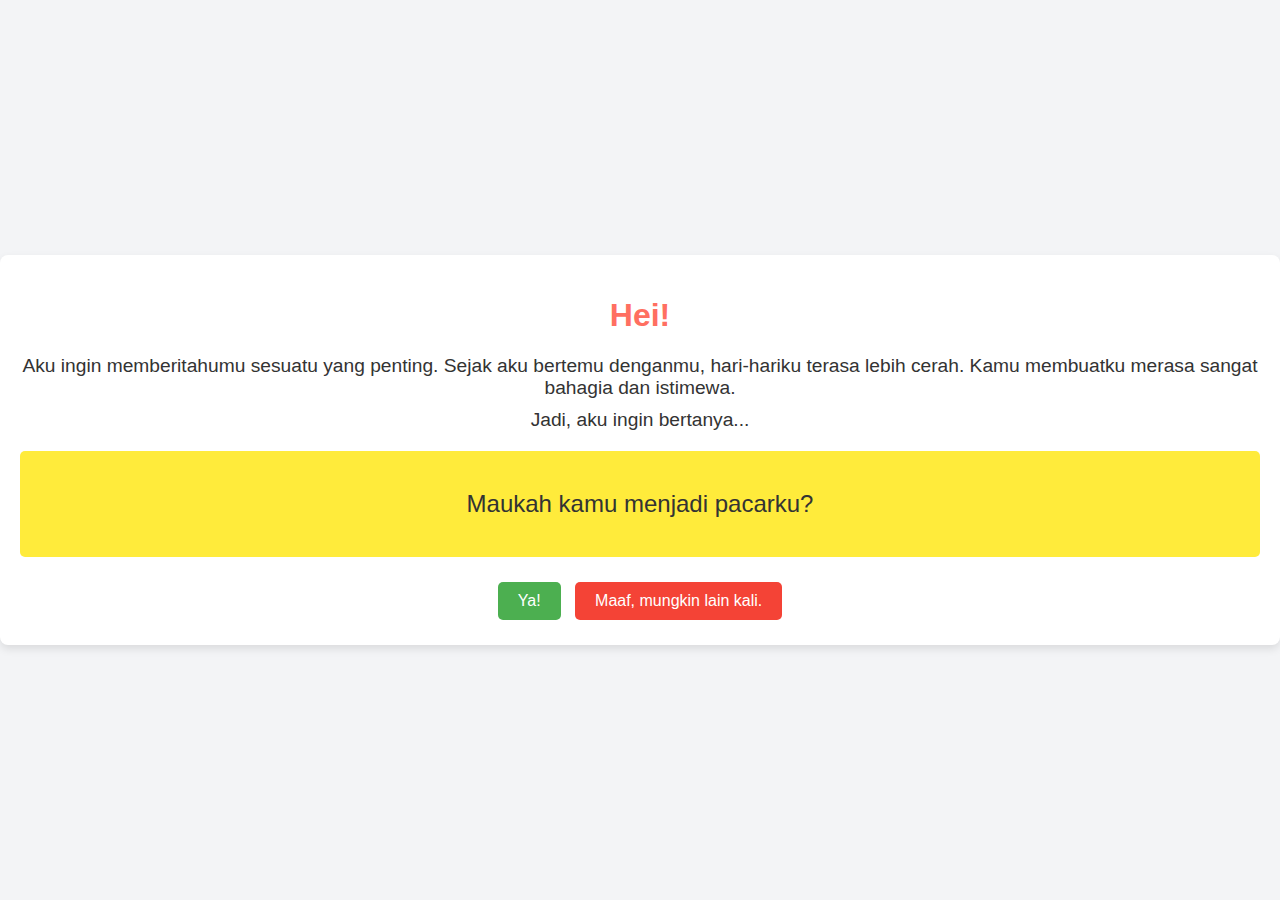
<file: index.html>
<!DOCTYPE html>
<html lang="id">
<head>
    <meta charset="UTF-8">
    <meta name="viewport" content="width=device-width, initial-scale=1.0">
    <title>Kamu Sangat Istimewa</title>
    <link rel="stylesheet" href="styles.css">
</head>
<body>
    <div class="container">
        <h1 class="title">Hei!</h1>
        <p class="message">Aku ingin memberitahumu sesuatu yang penting. Sejak aku bertemu denganmu, hari-hariku terasa lebih cerah. Kamu membuatku merasa sangat bahagia dan istimewa.</p>
        <p class="message">Jadi, aku ingin bertanya...</p>
        <div class="question-box">
            <p class="question">Maukah kamu menjadi pacarku?</p>
        </div>
        <button class="yes-button">Ya!</button>
        <button class="no-button">Maaf, mungkin lain kali.</button>
    </div>
</body>
</html>
</file>
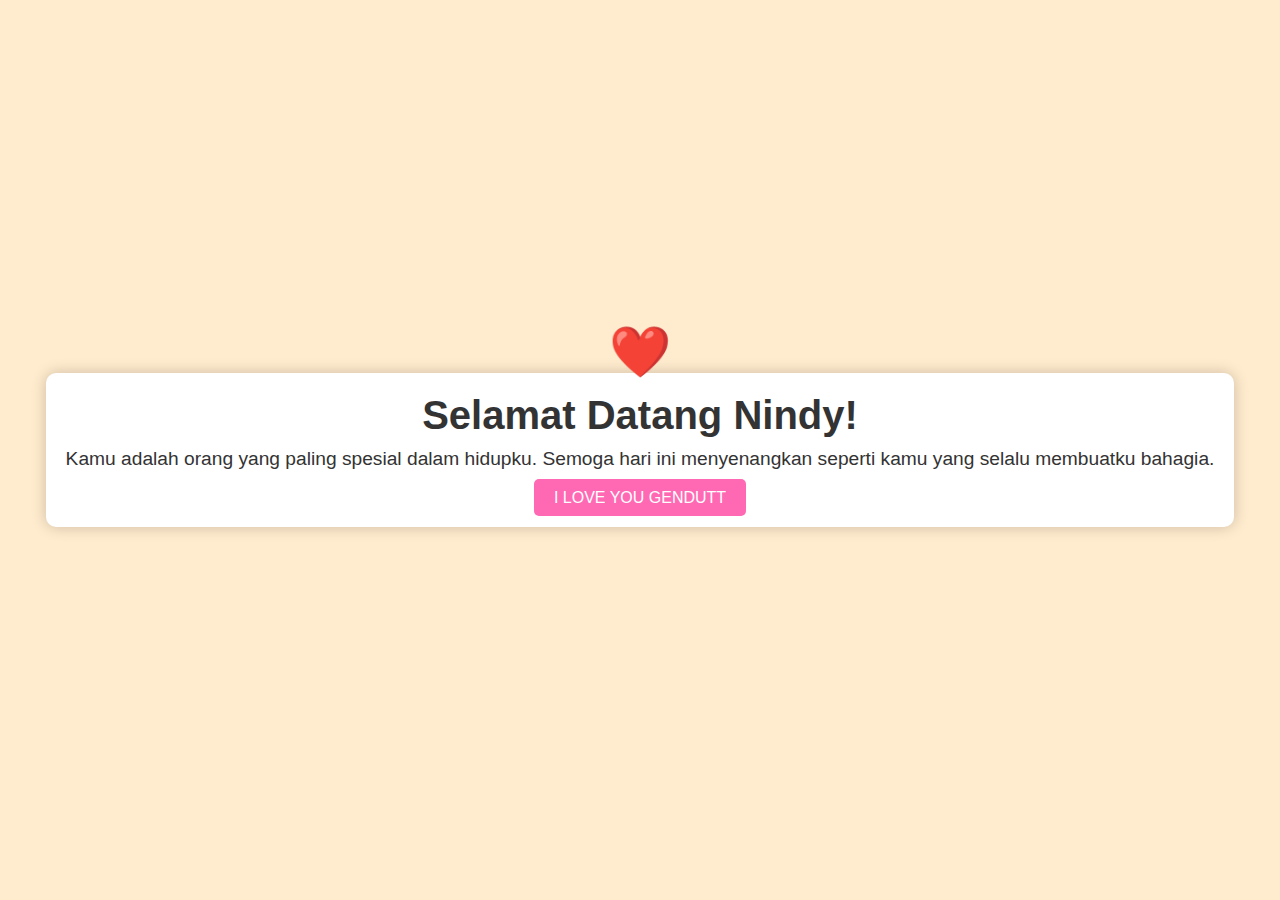
<file: Nindy/index.html>
<!DOCTYPE html>
<html lang="id">
<head>
    <meta charset="UTF-8">
    <meta name="viewport" content="width=device-width, initial-scale=1.0">
    <title>Surprise untuk Kamu!</title>
    <style>
        body {
            display: flex;
            justify-content: center;
            align-items: center;
            height: 100vh;
            margin: 0;
            background-color: #ffebcd;
            font-family: 'Arial', sans-serif;
            text-align: center;
            color: #333;
        }
        .container {
            background-color: #fff;
            padding: 20px;
            border-radius: 10px;
            box-shadow: 0 0 15px rgba(0, 0, 0, 0.2);
            position: relative;
        }
        .heart {
            position: absolute;
            top: -50px;
            left: 50%;
            transform: translateX(-50%);
            font-size: 50px;
            color: red;
            animation: beat 1s infinite;
        }
        @keyframes beat {
            0% {
                transform: scale(1);
            }
            50% {
                transform: scale(1.2);
            }
            100% {
                transform: scale(1);
            }
        }
        h1 {
            font-size: 2.5em;
            margin: 0;
        }
        p {
            font-size: 1.2em;
            margin-top: 10px;
        }
        .button {
            margin-top: 20px;
            padding: 10px 20px;
            font-size: 1em;
            color: #fff;
            background-color: #ff69b4;
            border: none;
            border-radius: 5px;
            cursor: pointer;
            text-decoration: none;
        }
        .button:hover {
            background-color: #ff1493;
        }
    </style>
</head>
<body>
    <div class="container">
        <div class="heart">❤️</div>
        <h1>Selamat Datang Nindy!</h1>
        <p>Kamu adalah orang yang paling spesial dalam hidupku. Semoga hari ini menyenangkan seperti kamu yang selalu membuatku bahagia.</p>
        <a href="#" class="button">I LOVE YOU GENDUTT
        </a>
    </div>
</body>
</html>
</file>
<file: styles.css>
body {
    font-family: Arial, sans-serif;
    background-color: #f3f4f6;
    display: flex;
    justify-content: center;
    align-items: center;
    height: 100vh;
    margin: 0;
}

.container {
    text-align: center;
    background: #fff;
    border-radius: 8px;
    padding: 20px;
    box-shadow: 0 4px 8px rgba(0, 0, 0, 0.1);
}

.title {
    font-size: 2em;
    color: #ff6f61;
}

.message {
    font-size: 1.2em;
    color: #333;
    margin: 10px 0;
}

.question-box {
    background-color: #ffeb3b;
    border-radius: 5px;
    padding: 15px;
    margin: 20px 0;
}

.question {
    font-size: 1.5em;
    color: #333;
}

button {
    border: none;
    border-radius: 5px;
    padding: 10px 20px;
    font-size: 1em;
    color: #fff;
    cursor: pointer;
    margin: 5px;
}

.yes-button {
    background-color: #4caf50;
}

.no-button {
    background-color: #f44336;
}
</file>
